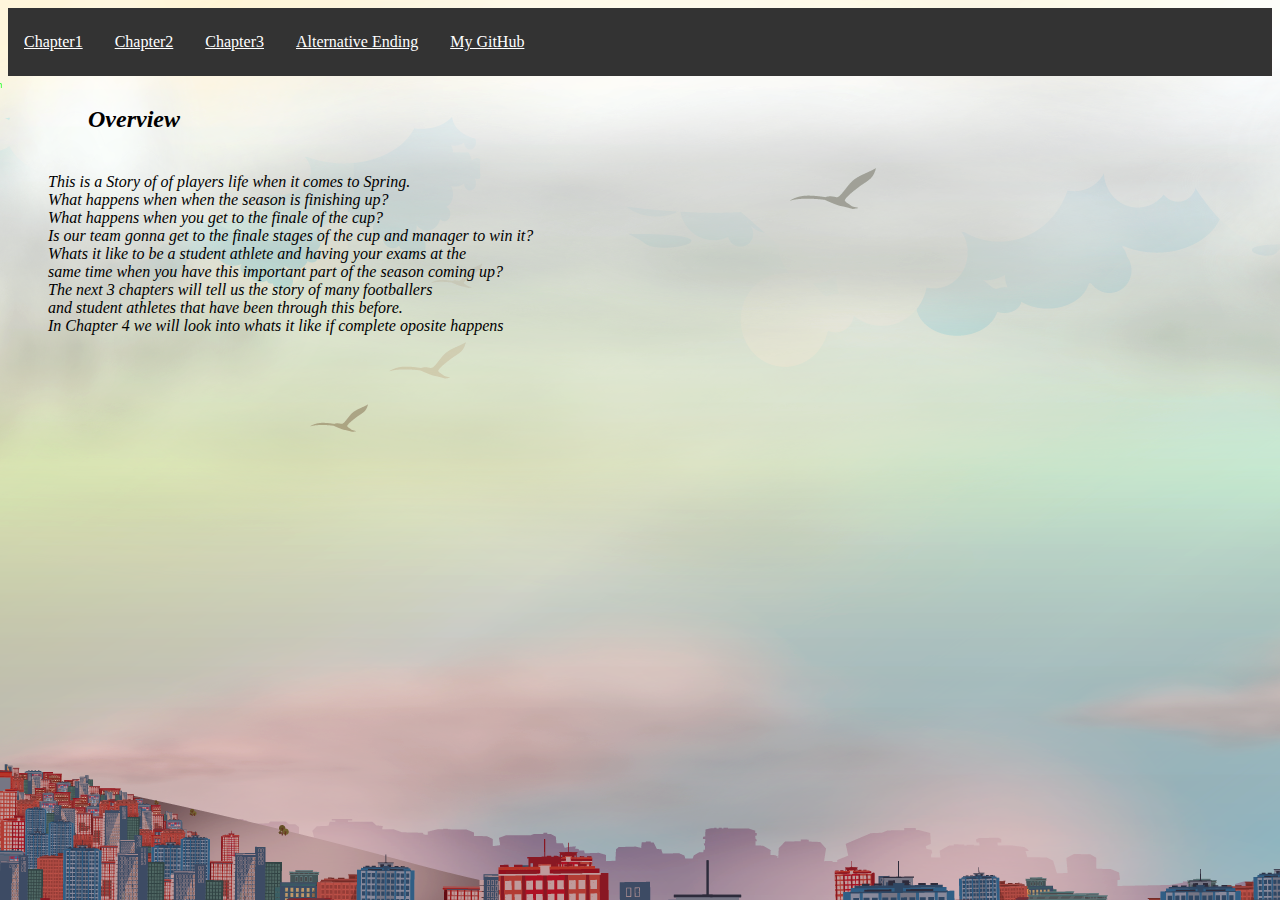
<file: index.html>
<!DOCTYPE html>
<html>
<head>
<title>Spring Season</title>
</head>

<style>
@import "css/style.css";
</style>
<body background="images/bck.png">

  <ul>
  <li><a href="Chapter1.html">Chapter1</a></li>
  <li><a href="Chapter2.html">Chapter2</a></li>
  <li><a href="Chapter3.html">Chapter3</a></li>
  <li><a href="Chapter3-Alternative.html">Alternative Ending</a></li>
  <li><a href=" https://github.com/AdamKmet1997/github-story-2019">My GitHub</a></li>

</ul>

<div id ="index-p">

  <h2>Overview</h2>
<p>This is a Story of of players life when it comes to Spring.<br>
   What happens when when the season is finishing up?<br>
What happens when you get to the finale of the cup? <br>
Is our team gonna get to the finale stages of the cup and manager to win it?<br>
Whats it like to be a student athlete and having your exams at the <br>
same time when you have this important part of the season coming up?<br>
The next 3 chapters will tell us the story of many footballers<br>
 and student athletes that have been through this before.<br>
In Chapter 4 we will look into whats it like if complete oposite happens</p> <br>
</div>


<!-- <footer class="footer"> <a href=" https://github.com/AdamKmet1997/github-story-2019">My GitHub</a></footer> -->
</body>

</html>
</file>
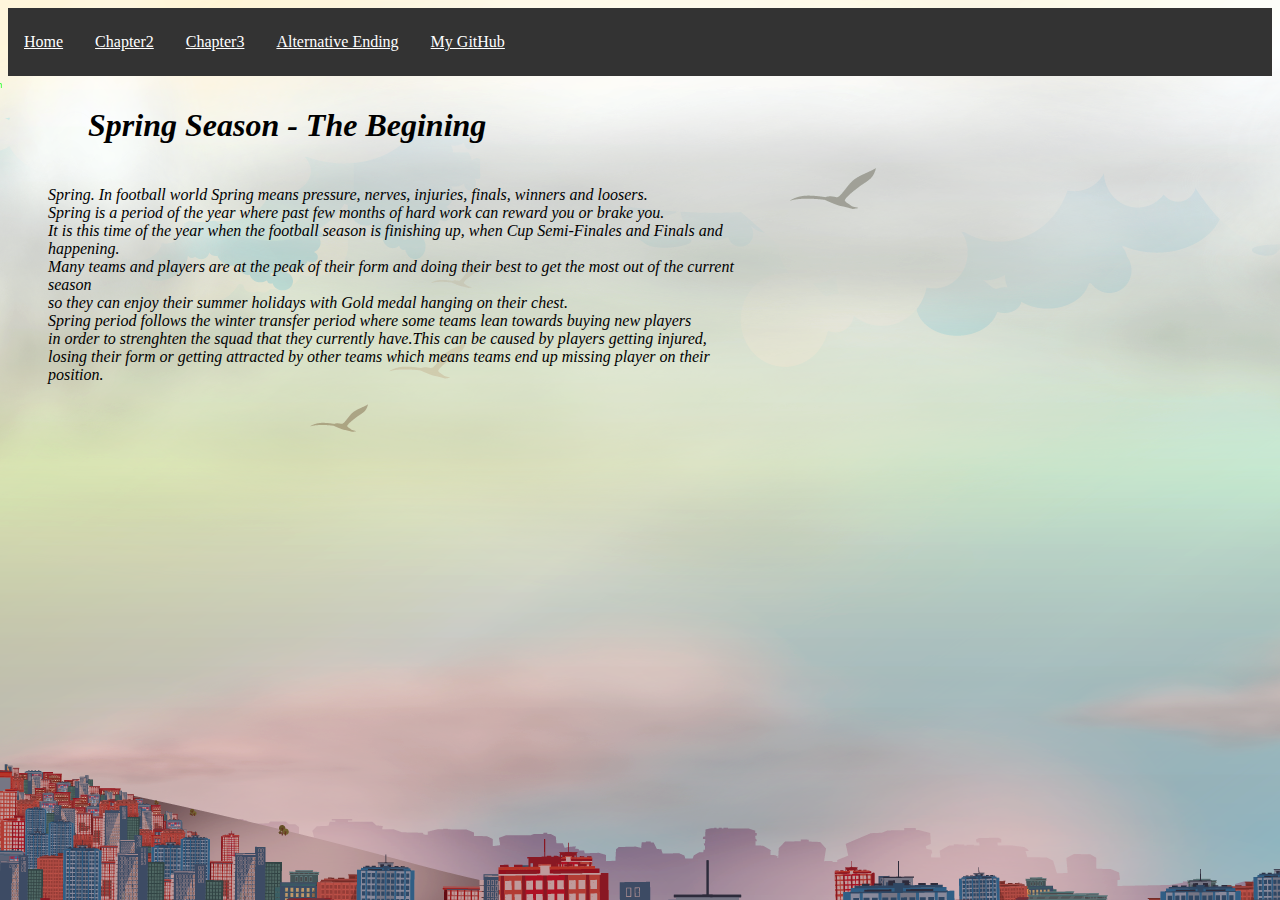
<file: Chapter1.html>
<!DOCTYPE html>
  <html>
    <head>
      <title>Spring</title>
    </head>

    <style>
      @import "css/style.css";
    </style>
    <body background="images/bck.png">

      <ul>
      <li><a href="index.html">Home</a></li>
      <li><a href="Chapter2.html">Chapter2</a></li>
      <li><a href="Chapter3.html">Chapter3</a></li>
      <li><a href="Chapter3-Alternative.html">Alternative Ending</a></li>
      <li><a href=" https://github.com/AdamKmet1997/github-story-2019">My GitHub</a></li>
    </ul>
      <div id ="index-p">
        <h1> Spring Season - The Begining </h1>
          <p> Spring. In football world Spring means pressure, nerves, injuries, finals, winners and loosers.<br>
          Spring is a period of the year where past few months of hard work can reward you or brake you.<br>
          It is this time of the year when the football season is finishing up, when Cup Semi-Finales and Finals and happening.<br>
          Many teams and players are at the peak of their form and doing their best to get the most out of the current season<br>
          so they can enjoy their summer holidays with Gold medal hanging on their chest.<br>
          Spring period follows the winter transfer period where some teams lean towards buying new players<br>
          in order to strenghten the squad that they currently have.This can be caused by players getting injured,<br>
          losing their form or getting attracted by other teams which means teams end up missing player on their position. </p>
      </div>
    </body>
  </html>
</file>
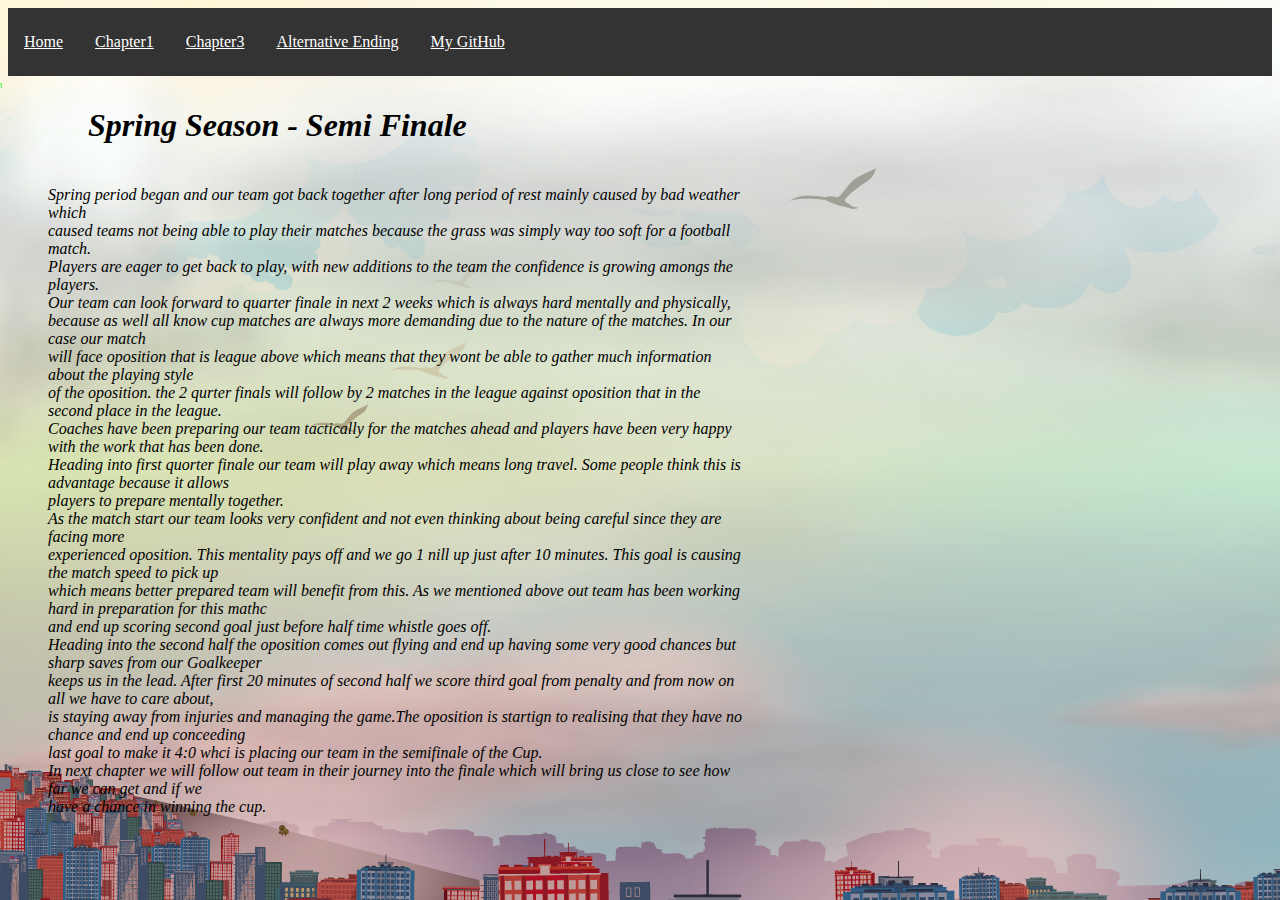
<file: Chapter2.html>
<!DOCTYPE html>
  <html>
    <head>
      <title>Spring</title>
    </head>
    <style>
    @import "css/style.css";
    </style>
    <body background="images/bck.png">
      <ul>
      <li><a href="index.html">Home</a></li>
      <li><a href="Chapter1.html">Chapter1</a></li>
      <li><a href="Chapter3.html">Chapter3</a></li>
      <li><a href="Chapter3-Alternative.html">Alternative Ending</a></li>
      <li><a href=" https://github.com/AdamKmet1997/github-story-2019">My GitHub</a></li>
    </ul>
    <div id ="index-p">
      <h1> Spring Season - Semi Finale</h1>
      <p>Spring period began and our team got back together after long period of rest mainly caused by bad weather which<br>
      caused teams not being able to play their matches because the grass was simply way too soft for a football match.<br>
      Players are eager to get back to play, with new additions to the team the confidence is growing amongs the players.<br>
      Our team can look forward to quarter finale in next 2 weeks which is always hard mentally and physically,<br>
      because as well all know cup matches are always more demanding due to the nature of the matches. In our case our match <br>
      will face oposition that is league above which means that they wont be able to gather much information about the playing style <br>
      of the oposition. the 2 qurter finals will follow by 2 matches in the league against oposition that in the second place in the league.<br>
      Coaches have been preparing our team tactically for the matches ahead and players have been very happy with the work that has been done.<br>
      Heading into first quorter finale our team will play away which means long travel. Some people think this is advantage because it allows <br>
      players to prepare mentally together. <br>
      As the match start our team looks very confident and not even thinking about being careful since they are facing more <br>
      experienced oposition. This mentality pays off and we go 1 nill up just after 10 minutes. This goal is causing the match speed to pick up <br>
      which means better prepared team will benefit from this. As we mentioned above out team has been working hard in preparation for this mathc <br>
      and end up scoring second goal just before half time whistle goes off.<br>
      Heading into the second half the oposition comes out flying and end up having some very good chances but sharp saves from our Goalkeeper <br>
      keeps us in the lead. After first 20 minutes of second half we score third goal from penalty and from now on all we have to care about,<br>
      is staying away from injuries and managing the game.The oposition is startign to realising that they have no chance and end up conceeding <br>
      last goal to make it 4:0 whci is placing our team in the semifinale of the Cup.<br>
      In next chapter we will follow out team in their journey into the finale which will bring us close to see how far we can get and if  we <br>
      have a chance in winning the cup.
      </p> <br>
    </div>
    </body>
  </html>
</file>
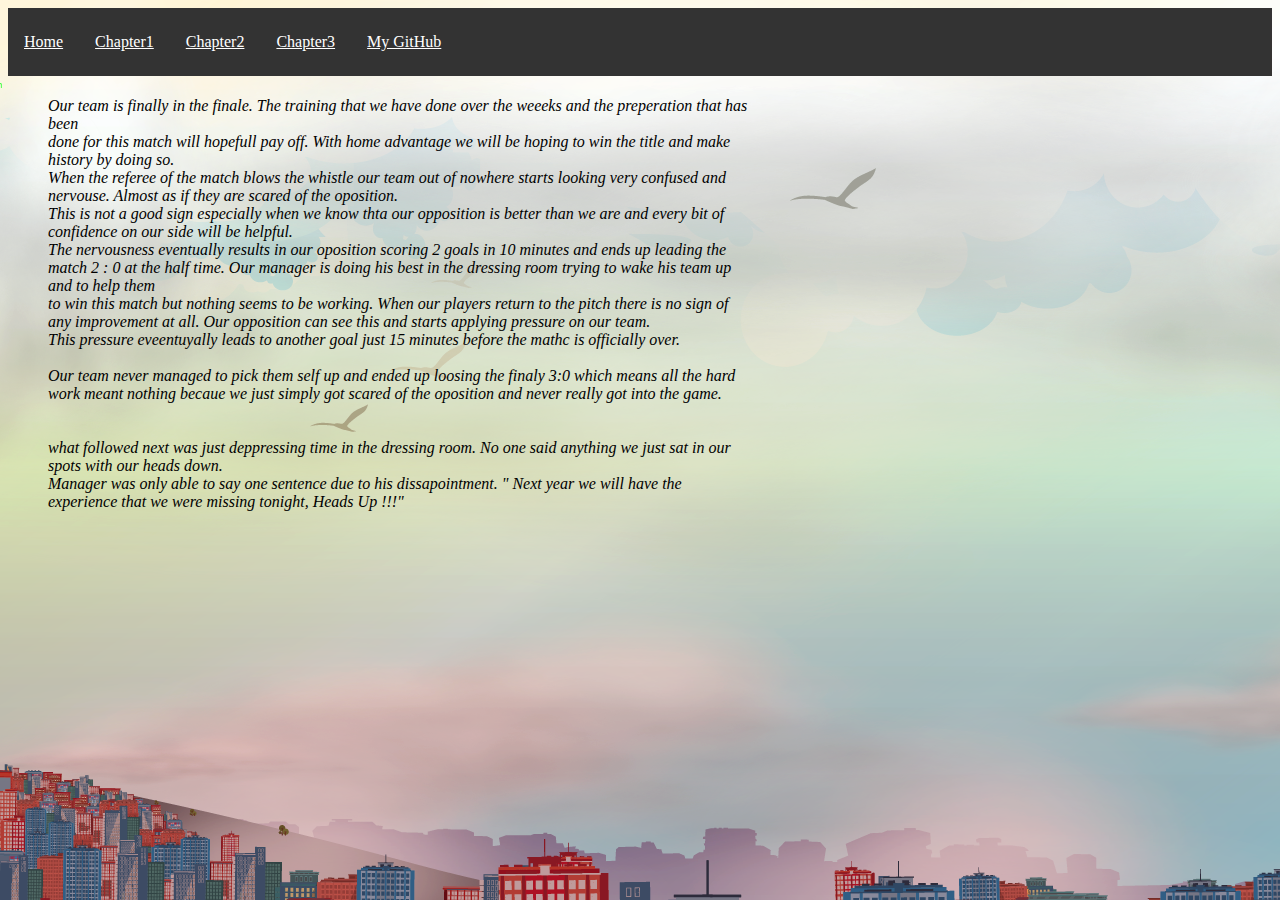
<file: Chapter3-Alternative.html>
<!DOCTYPE html>
  <html>
    <head>
      <title>Spring</title>
    </head>
    <style>
    @import "css/style.css";
    </style>
    <body background="images/bck.png">
      <ul>
      <li><a href="index.html">Home</a></li>
      <li><a href="Chapter1.html">Chapter1</a></li>
      <li><a href="Chapter2.html">Chapter2</a></li>
      <li><a href="Chapter3.html">Chapter3</a></li>
      <li><a href=" https://github.com/AdamKmet1997/github-story-2019">My GitHub</a></li>
    </ul>
      <div id ="index-p">
<p>
  Our team is finally in the finale. The training that we have done over the weeeks and the preperation that has been <br>
   done for this match will hopefull pay off.
  With home advantage we will be hoping to win the title and make history by doing so.<br>
   When the referee of the match blows the whistle our team out of nowhere
  starts looking very confused and nervouse. Almost as if they are scared of the oposition.<br>
   This is not a good sign especially when we know thta our
  opposition is better than we are and every bit of confidence on our side will be helpful.<br>
   The nervousness eventually results in our oposition scoring 2 goals in 10 minutes and
  ends up leading the match 2 : 0 at the half time. Our manager is doing his best in the dressing room trying to wake his team up and to help them<br>

  to win this match but nothing seems to be working. When our players return to the pitch there is no sign of any improvement at all.
  Our opposition can see this and starts applying pressure on our team.<br>
    This pressure eveentuyally leads to another goal just 15 minutes before the mathc
  is officially over.<br><br>

  Our team never managed to pick them self up and ended up loosing the finaly 3:0 which means all the hard work meant nothing becaue we just simply got
  scared of the oposition and never really got into the game.<br>
<br><br>
    what followed next was just deppressing time in the dressing room. No one said anything we just sat in our spots with our heads down.<br> Manager was
    only able to say one sentence due to his dissapointment. " Next year we will have the experience that we were missing tonight, Heads Up !!!"
    </p>
      </div>
    </body>
  </html>
</file>
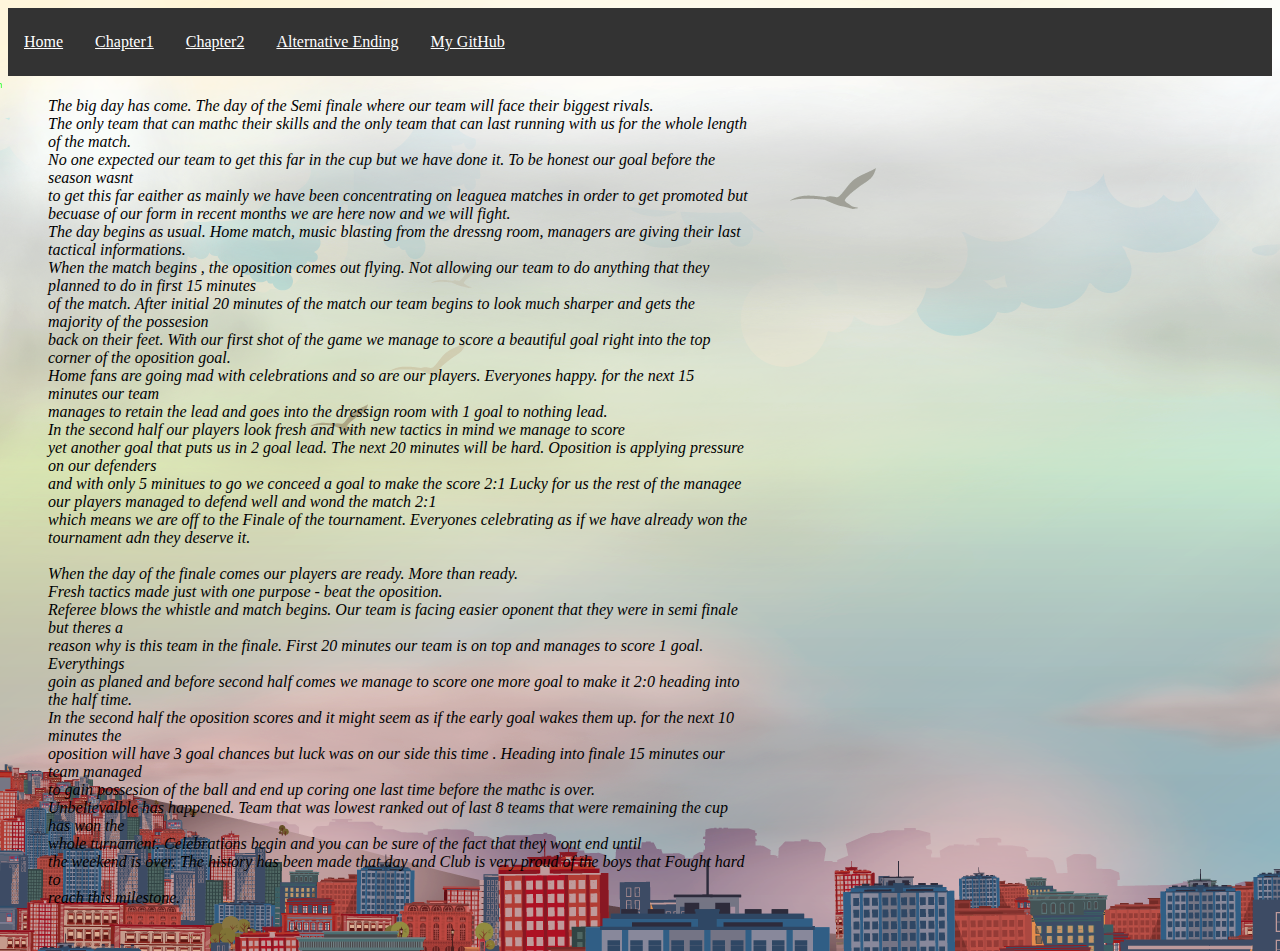
<file: Chapter3.html>
<!DOCTYPE html>
  <html>
    <head>
      <title>Spring</title>
    </head>
    <style>
    @import "css/style.css";
    </style>
    <body background="images/bck.png">
      <ul>
      <li><a href="index.html">Home</a></li>
      <li><a href="Chapter1.html">Chapter1</a></li>
      <li><a href="Chapter2.html">Chapter2</a></li>
      <li><a href="Chapter3-Alternative.html">Alternative Ending</a></li>
      <li><a href=" https://github.com/AdamKmet1997/github-story-2019">My GitHub</a></li>
    </ul>
      <div id ="index-p">
      <p>The big day has come. The day of the Semi finale where our team will face their biggest rivals.<br>
         The only team that can mathc their
      skills and the only team that can last running with us for the whole length of the match.<br>
      No one expected our team to get this far in the cup but we have done it. To be honest our goal before the season wasnt<br>
      to get this far eaither as mainly we have been concentrating on leaguea matches in order to get promoted but<br>
      becuase of our form in recent months we are here now and  we will fight.<br>
      The day begins as usual. Home match, music blasting from the dressng room, managers are giving their last tactical informations.<br>
      When the match begins , the oposition comes out flying. Not allowing our team to do anything that they planned to do in first 15 minutes <br>
      of the match.
       After initial 20 minutes of the match our team begins to look much sharper and gets the majority of the possesion<br>
        back on their feet.
      With our first shot of the game we manage to score a beautiful goal right into the top corner of the oposition goal.<br>
      Home fans are going mad with celebrations and so are our players. Everyones happy. for the next 15 minutes our team<br>
       manages to retain the lead and goes into the dressign room
      with 1 goal to nothing lead.<br>
      In the second half our players look fresh and with new tactics in mind we manage to score <br>
      yet another goal that puts us in 2 goal lead.
      The next 20 minutes will be hard. Oposition is applying pressure on our defenders <br>
       and with only 5 minitues to go we conceed a goal to make the score 2:1
      Lucky for us the rest of the managee our players managed to defend well and wond the match 2:1<br>
       which means we are off to the Finale of the tournament.
      Everyones celebrating as if we  have already won the tournament adn they deserve it.
      <br>
      <br>
      When the day of the finale comes our players are ready. More than ready.<br>
      Fresh tactics made just with one purpose - beat the oposition.<br>
      Referee blows the whistle and match begins. Our team is facing easier oponent that they were in semi finale but theres a<br>
      reason why is this team in the finale. First 20 minutes our team is on top and manages to score 1 goal. Everythings<br>
      goin as planed and before second half comes we manage to score one more goal to make it 2:0 heading into the half time.<br>
      In the second half the oposition scores and it might seem as if the early goal wakes them up. for the next 10 minutes the<br>
      oposition will have 3 goal chances but luck was on our side this time . Heading into finale 15 minutes our team managed<br>
      to gain possesion of the ball and end up coring one last time before the mathc is over.<br>
      Unbelievalble has happened. Team that was lowest ranked out of last 8 teams that were remaining the cup has won the<br>
      whole turnament. Celebrations begin and you can be sure of the fact that they wont end until<br>
      the weekend is over. The history has been made that day and Club is very proud of the boys that Fought hard to<br>
      reach this milestone. </p>
      </div>
    </body>
  </html>
</file>
